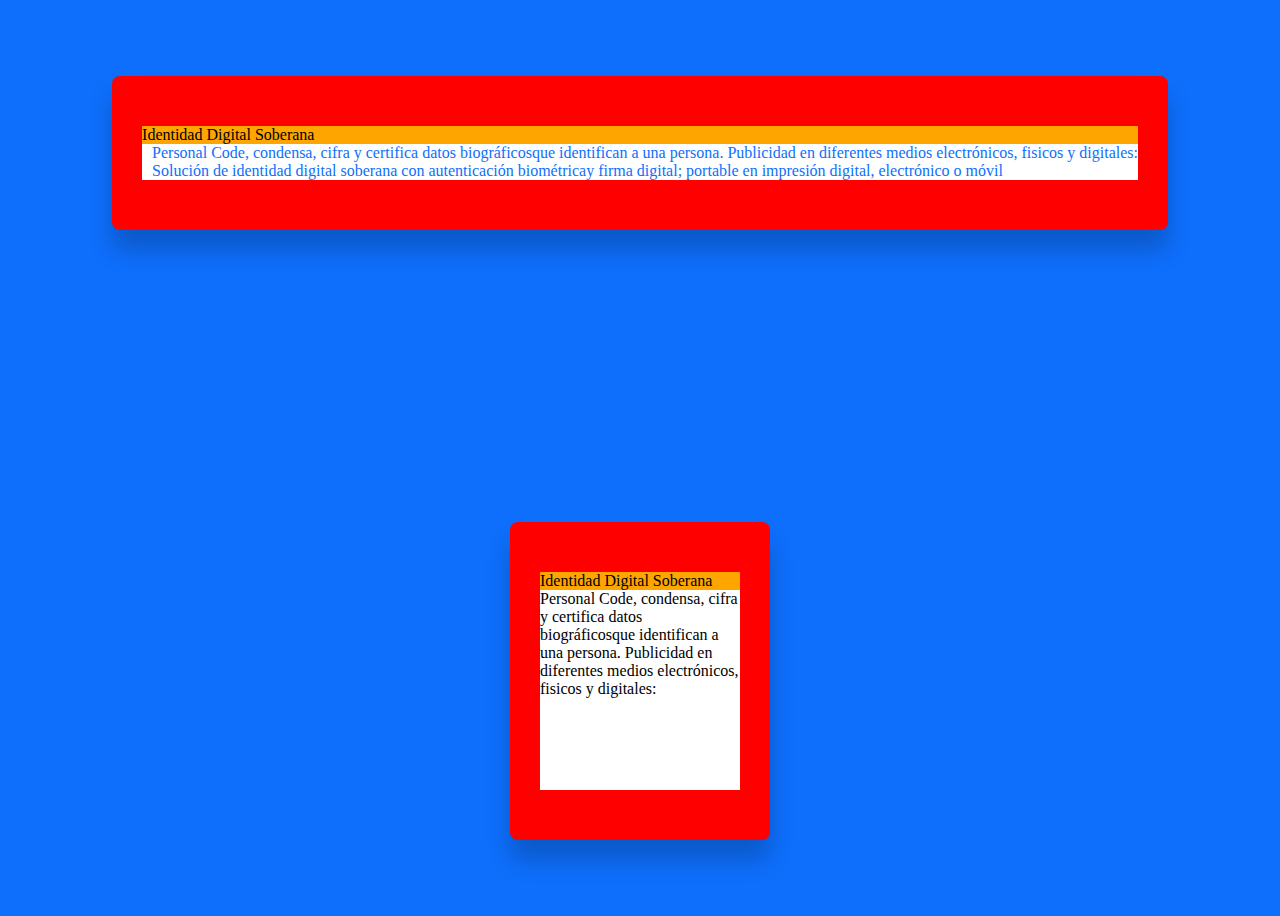
<file: index.html>
<!doctype html>
<html lang="en">
  <head>
    <!-- Required meta tags -->
    <meta charset="utf-8">
    <meta name="viewport" content="width=device-width, initial-scale=1">

    <!-- Bootstrap CSS -->
    <link href="https://cdn.jsdelivr.net/npm/bootstrap@5.0.2/dist/css/bootstrap.min.css" rel="stylesheet" integrity="sha384-EVSTQN3/azprG1Anm3QDgpJLIm9Nao0Yz1ztcQTwFspd3yD65VohhpuuCOmLASjC" crossorigin="anonymous">
    <link rel="stylesheet" href="style.css">
	<script src="./js/index.js"></script>	
    <title>Hello, world!</title>
	
		
  </head>
  <body>
		<div class="wrapper" style="background-color:red">
			<div class="align-self-start" style="background-color:orange">
				Identidad Digital Soberana
			</div>
			<div class="words align-self-start" style="background-color:white;">
			   <span>Personal Code, condensa, cifra y certifica datos biográficosque identifican a una persona. Publicidad en diferentes medios electrónicos, fisicos y digitales:</span>
			   <span>Solución de identidad digital soberana con autenticación biométricay firma digital; portable en impresión digital, electrónico o móvil</span>
			</div>
		  
		</div>

		<br/> 
 
		<div class="wrapper" style="background-color:red">
			<div class="align-self-start" style="background-color:orange">
				Identidad Digital Soberana
			</div>
			<div class="message" style="background-color:white;">
				<span id="texto1" style="display:inline">Personal Code, condensa, cifra y certifica datos biográficosque identifican a una persona. Publicidad en diferentes medios electrónicos, fisicos y digitales:</span>
				<span id="texto2" style="display:none">Solución de identidad digital soberana con autenticación biométricay firma digital; portable en impresión digital, electrónico o móvil</span>
			</div>
		</div>
  


   
	
  <script src="https://cdn.jsdelivr.net/npm/bootstrap@5.0.2/dist/js/bootstrap.bundle.min.js" integrity="sha384-MrcW6ZMFYlzcLA8Nl+NtUVF0sA7MsXsP1UyJoMp4YLEuNSfAP+JcXn/tWtIaxVXM" crossorigin="anonymous"></script>

  </body>
</html>
</file>
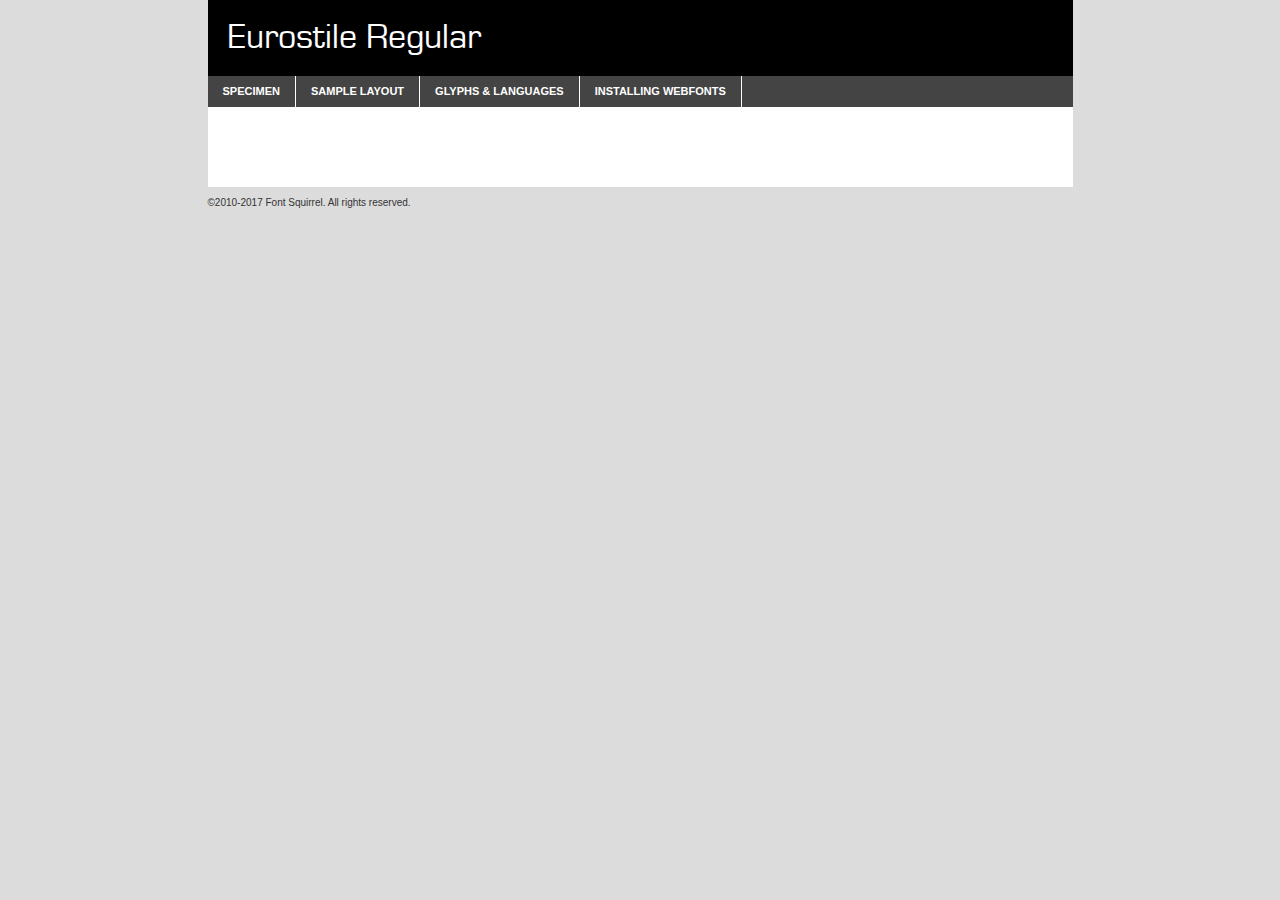
<file: Copia de Pag Personal Code/Font/eurostile-demo.html>
<!DOCTYPE html PUBLIC "-//W3C//DTD XHTML 1.0 Transitional//EN"
        "http://www.w3.org/TR/xhtml1/DTD/xhtml1-transitional.dtd">

<html xmlns="http://www.w3.org/1999/xhtml" xml:lang="en" lang="en">
<head>
    <meta http-equiv="Content-Type" content="text/html; charset=utf-8"/>
    <script src="http://ajax.googleapis.com/ajax/libs/jquery/1.7.2/jquery.min.js" type="text/javascript" charset="utf-8"></script>
    <script type="text/javascript">
		(function($) {
			$.fn.easyTabs = function(option) {
				var param = jQuery.extend({ fadeSpeed: 'fast', defaultContent: 1, activeClass: 'active' }, option);
				$(this).each(function() {
					var thisId = '#' + this.id;
					if ( param.defaultContent == '' )
					{
						param.defaultContent = 1;
					}
					if ( typeof param.defaultContent == 'number' )
					{
						var defaultTab = $(thisId + ' .tabs li:eq(' + (param.defaultContent - 1) + ') a').attr('href').substr(1);
					}
					else
					{
						var defaultTab = param.defaultContent;
					}
					$(thisId + ' .tabs li a').each(function() {
						var tabToHide = $(this).attr('href').substr(1);
						$('#' + tabToHide).addClass('easytabs-tab-content');
					});
					hideAll();
					changeContent(defaultTab);

					function hideAll() {$(thisId + ' .easytabs-tab-content').hide();}

					function changeContent(tabId)
					{
						hideAll();
						$(thisId + ' .tabs li').removeClass(param.activeClass);
						$(thisId + ' .tabs li a[href=#' + tabId + ']').closest('li').addClass(param.activeClass);
						if ( param.fadeSpeed != 'none' )
						{
							$(thisId + ' #' + tabId).fadeIn(param.fadeSpeed);
						}
						else
						{
							$(thisId + ' #' + tabId).show();
						}
					}

					$(thisId + ' .tabs li').click(function() {
						var tabId = $(this).find('a').attr('href').substr(1);
						changeContent(tabId);
						return false;
					});
				});
			}
		})(jQuery);
    </script>
    <link rel="stylesheet" href="specimen_files/specimen_stylesheet.css" type="text/css" charset="utf-8"/>
    <link rel="stylesheet" href="stylesheet.css" type="text/css" charset="utf-8"/>

    <style type="text/css">
        		body {
			font-family: 'eurostileregular';
        		}

            </style>

    <title>Eurostile Regular Specimen</title>


    <script type="text/javascript" charset="utf-8">
		$(document).ready(function() {
			$('#container').easyTabs({ defaultContent: 1 });
		});
    </script>
</head>

<body>
<div id="container">
    <div id="header">
		Eurostile Regular    </div>
    <ul class="tabs">
        <li><a href="#specimen">Specimen</a></li>
        <li><a href="#layout">Sample Layout</a></li>
		        <li><a href="#glyphs">Glyphs &amp; Languages</a></li>
        <li><a href="#installing">Installing Webfonts</a></li>

    </ul>

    <div id="main_content">


        <div id="specimen">

            <div class="section">
                <div class="grid12 firstcol">
                    <div class="huge">AaBb</div>
                </div>
            </div>

            <div class="section">
                <div class="glyph_range">A&#x200B;B&#x200b;C&#x200b;D&#x200b;E&#x200b;F&#x200b;G&#x200b;H&#x200b;I&#x200b;J&#x200b;K&#x200b;L&#x200b;M&#x200b;N&#x200b;O&#x200b;P&#x200b;Q&#x200b;R&#x200b;S&#x200b;T&#x200b;U&#x200b;V&#x200b;W&#x200b;X&#x200b;Y&#x200b;Z&#x200b;a&#x200b;b&#x200b;c&#x200b;d&#x200b;e&#x200b;f&#x200b;g&#x200b;h&#x200b;i&#x200b;j&#x200b;k&#x200b;l&#x200b;m&#x200b;n&#x200b;o&#x200b;p&#x200b;q&#x200b;r&#x200b;s&#x200b;t&#x200b;u&#x200b;v&#x200b;w&#x200b;x&#x200b;y&#x200b;z&#x200b;1&#x200b;2&#x200b;3&#x200b;4&#x200b;5&#x200b;6&#x200b;7&#x200b;8&#x200b;9&#x200b;0&#x200b;&amp;&#x200b;.&#x200b;,&#x200b;?&#x200b;!&#x200b;&#64;&#x200b;(&#x200b;)&#x200b;#&#x200b;$&#x200b;%&#x200b;*&#x200b;+&#x200b;-&#x200b;=&#x200b;:&#x200b;;</div>
            </div>
            <div class="section">
                <div class="grid12 firstcol">
                    <table class="sample_table">
                        <tr>
                            <td>10</td>
                            <td class="size10">abcdefghijklmnopqrstuvwxyzABCDEFGHIJKLMNOPQRSTUVWXYZ0123456789abcdefghijklmnopqrstuvwxyzABCDEFGHIJKLMNOPQRSTUVWXYZ0123456789abcdefghijklmnopqrstuvwxyzABCDEFGHIJKLMNOPQRSTUVWXYZ</td>
                        </tr>
                        <tr>
                            <td>11</td>
                            <td class="size11">abcdefghijklmnopqrstuvwxyzABCDEFGHIJKLMNOPQRSTUVWXYZ0123456789abcdefghijklmnopqrstuvwxyzABCDEFGHIJKLMNOPQRSTUVWXYZ0123456789abcdefghijklmnopqrstuvwxyzABCDEFGHIJKLMNOPQRSTUVWXYZ</td>
                        </tr>
                        <tr>
                            <td>12</td>
                            <td class="size12">abcdefghijklmnopqrstuvwxyzABCDEFGHIJKLMNOPQRSTUVWXYZ0123456789abcdefghijklmnopqrstuvwxyzABCDEFGHIJKLMNOPQRSTUVWXYZ0123456789abcdefghijklmnopqrstuvwxyzABCDEFGHIJKLMNOPQRSTUVWXYZ</td>
                        </tr>
                        <tr>
                            <td>13</td>
                            <td class="size13">abcdefghijklmnopqrstuvwxyzABCDEFGHIJKLMNOPQRSTUVWXYZ0123456789abcdefghijklmnopqrstuvwxyzABCDEFGHIJKLMNOPQRSTUVWXYZ0123456789abcdefghijklmnopqrstuvwxyzABCDEFGHIJKLMNOPQRSTUVWXYZ</td>
                        </tr>
                        <tr>
                            <td>14</td>
                            <td class="size14">abcdefghijklmnopqrstuvwxyzABCDEFGHIJKLMNOPQRSTUVWXYZ0123456789abcdefghijklmnopqrstuvwxyzABCDEFGHIJKLMNOPQRSTUVWXYZ0123456789abcdefghijklmnopqrstuvwxyzABCDEFGHIJKLMNOPQRSTUVWXYZ</td>
                        </tr>
                        <tr>
                            <td>16</td>
                            <td class="size16">abcdefghijklmnopqrstuvwxyzABCDEFGHIJKLMNOPQRSTUVWXYZ0123456789abcdefghijklmnopqrstuvwxyzABCDEFGHIJKLMNOPQRSTUVWXYZ</td>
                        </tr>
                        <tr>
                            <td>18</td>
                            <td class="size18">abcdefghijklmnopqrstuvwxyzABCDEFGHIJKLMNOPQRSTUVWXYZ0123456789abcdefghijklmnopqrstuvwxyzABCDEFGHIJKLMNOPQRSTUVWXYZ</td>
                        </tr>
                        <tr>
                            <td>20</td>
                            <td class="size20">abcdefghijklmnopqrstuvwxyzABCDEFGHIJKLMNOPQRSTUVWXYZ0123456789abcdefghijklmnopqrstuvwxyzABCDEFGHIJKLMNOPQRSTUVWXYZ</td>
                        </tr>
                        <tr>
                            <td>24</td>
                            <td class="size24">abcdefghijklmnopqrstuvwxyzABCDEFGHIJKLMNOPQRSTUVWXYZ0123456789abcdefghijklmnopqrstuvwxyzABCDEFGHIJKLMNOPQRSTUVWXYZ</td>
                        </tr>
                        <tr>
                            <td>30</td>
                            <td class="size30">abcdefghijklmnopqrstuvwxyzABCDEFGHIJKLMNOPQRSTUVWXYZ0123456789abcdefghijklmnopqrstuvwxyzABCDEFGHIJKLMNOPQRSTUVWXYZ</td>
                        </tr>
                        <tr>
                            <td>36</td>
                            <td class="size36">abcdefghijklmnopqrstuvwxyzABCDEFGHIJKLMNOPQRSTUVWXYZ0123456789abcdefghijklmnopqrstuvwxyzABCDEFGHIJKLMNOPQRSTUVWXYZ</td>
                        </tr>
                        <tr>
                            <td>48</td>
                            <td class="size48">abcdefghijklmnopqrstuvwxyzABCDEFGHIJKLMNOPQRSTUVWXYZ0123456789abcdefghijklmnopqrstuvwxyzABCDEFGHIJKLMNOPQRSTUVWXYZ</td>
                        </tr>
                        <tr>
                            <td>60</td>
                            <td class="size60">abcdefghijklmnopqrstuvwxyzABCDEFGHIJKLMNOPQRSTUVWXYZ0123456789abcdefghijklmnopqrstuvwxyzABCDEFGHIJKLMNOPQRSTUVWXYZ</td>
                        </tr>
                        <tr>
                            <td>72</td>
                            <td class="size72">abcdefghijklmnopqrstuvwxyzABCDEFGHIJKLMNOPQRSTUVWXYZ0123456789abcdefghijklmnopqrstuvwxyzABCDEFGHIJKLMNOPQRSTUVWXYZ</td>
                        </tr>
                        <tr>
                            <td>90</td>
                            <td class="size90">abcdefghijklmnopqrstuvwxyzABCDEFGHIJKLMNOPQRSTUVWXYZ0123456789abcdefghijklmnopqrstuvwxyzABCDEFGHIJKLMNOPQRSTUVWXYZ</td>
                        </tr>
                    </table>

                </div>

            </div>


            <div class="section" id="bodycomparison">


                <div id="xheight">
                    <div class="fontbody">&#x25FC;&#x25FC;&#x25FC;&#x25FC;&#x25FC;&#x25FC;&#x25FC;&#x25FC;&#x25FC;&#x25FC;&#x25FC;&#x25FC;&#x25FC;&#x25FC;&#x25FC;&#x25FC;&#x25FC;&#x25FC;&#x25FC;&#x25FC;&#x25FC;&#x25FC;&#x25FC;&#x25FC;&#x25FC;&#x25FC;&#x25FC;&#x25FC;&#x25FC;&#x25FC;&#x25FC;&#x25FC;&#x25FC;&#x25FC;&#x25FC;&#x25FC;&#x25FC;&#x25FC;&#x25FC;&#x25FC;&#x25FC;&#x25FC;&#x25FC;&#x25FC;&#x25FC;&#x25FC;&#x25FC;&#x25FC;&#x25FC;&#x25FC;&#x25FC;&#x25FC;&#x25FC;&#x25FC;&#x25FC;&#x25FC;&#x25FC;&#x25FC;&#x25FC;&#x25FC;&#x25FC;&#x25FC;&#x25FC;&#x25FC;&#x25FC;&#x25FC;&#x25FC;&#x25FC;&#x25FC;&#x25FC;&#x25FC;&#x25FC;&#x25FC;&#x25FC;&#x25FC;&#x25FC;&#x25FC;&#x25FC;&#x25FC;&#x25FC;&#x25FC;&#x25FC;&#x25FC;&#x25FC;&#x25FC;&#x25FC;&#x25FC;&#x25FC;&#x25FC;&#x25FC;&#x25FC;&#x25FC;&#x25FC;&#x25FC;&#x25FC;&#x25FC;&#x25FC;&#x25FC;&#x25FC;body</div>
                    <div class="arialbody">body</div>
                    <div class="verdanabody">body</div>
                    <div class="georgiabody">body</div>
                </div>
                <div class="fontbody" style="z-index:1">
                    body<span>Eurostile Regular</span>
                </div>
                <div class="arialbody" style="z-index:1">
                    body<span>Arial</span>
                </div>
                <div class="verdanabody" style="z-index:1">
                    body<span>Verdana</span>
                </div>
                <div class="georgiabody" style="z-index:1">
                    body<span>Georgia</span>
                </div>


            </div>


            <div class="section psample psample_row1" id="">

                <div class="grid2 firstcol">
                    <p class="size10"><span>10.</span>Aenean lacinia bibendum nulla sed consectetur. Fusce dapibus, tellus ac cursus commodo, tortor mauris condimentum nibh, ut fermentum massa justo sit amet risus. Nullam id dolor id nibh ultricies vehicula ut id elit. Cum sociis natoque penatibus et magnis dis parturient montes, nascetur ridiculus mus. Nulla vitae elit libero, a pharetra augue.</p>

                </div>
                <div class="grid3">
                    <p class="size11"><span>11.</span>Aenean lacinia bibendum nulla sed consectetur. Fusce dapibus, tellus ac cursus commodo, tortor mauris condimentum nibh, ut fermentum massa justo sit amet risus. Nullam id dolor id nibh ultricies vehicula ut id elit. Cum sociis natoque penatibus et magnis dis parturient montes, nascetur ridiculus mus. Nulla vitae elit libero, a pharetra augue.</p>

                </div>
                <div class="grid3">
                    <p class="size12"><span>12.</span>Aenean lacinia bibendum nulla sed consectetur. Fusce dapibus, tellus ac cursus commodo, tortor mauris condimentum nibh, ut fermentum massa justo sit amet risus. Nullam id dolor id nibh ultricies vehicula ut id elit. Cum sociis natoque penatibus et magnis dis parturient montes, nascetur ridiculus mus. Nulla vitae elit libero, a pharetra augue.</p>

                </div>
                <div class="grid4">
                    <p class="size13"><span>13.</span>Aenean lacinia bibendum nulla sed consectetur. Fusce dapibus, tellus ac cursus commodo, tortor mauris condimentum nibh, ut fermentum massa justo sit amet risus. Nullam id dolor id nibh ultricies vehicula ut id elit. Cum sociis natoque penatibus et magnis dis parturient montes, nascetur ridiculus mus. Nulla vitae elit libero, a pharetra augue.</p>

                </div>
                <div class="white_blend"></div>

            </div>
            <div class="section psample psample_row2" id="">
                <div class="grid3 firstcol">
                    <p class="size14"><span>14.</span>Aenean lacinia bibendum nulla sed consectetur. Fusce dapibus, tellus ac cursus commodo, tortor mauris condimentum nibh, ut fermentum massa justo sit amet risus. Nullam id dolor id nibh ultricies vehicula ut id elit. Cum sociis natoque penatibus et magnis dis parturient montes, nascetur ridiculus mus. Nulla vitae elit libero, a pharetra augue.</p>

                </div>
                <div class="grid4">
                    <p class="size16"><span>16.</span>Aenean lacinia bibendum nulla sed consectetur. Fusce dapibus, tellus ac cursus commodo, tortor mauris condimentum nibh, ut fermentum massa justo sit amet risus. Nullam id dolor id nibh ultricies vehicula ut id elit. Cum sociis natoque penatibus et magnis dis parturient montes, nascetur ridiculus mus. Nulla vitae elit libero, a pharetra augue.</p>

                </div>
                <div class="grid5">
                    <p class="size18"><span>18.</span>Aenean lacinia bibendum nulla sed consectetur. Fusce dapibus, tellus ac cursus commodo, tortor mauris condimentum nibh, ut fermentum massa justo sit amet risus. Nullam id dolor id nibh ultricies vehicula ut id elit. Cum sociis natoque penatibus et magnis dis parturient montes, nascetur ridiculus mus. Nulla vitae elit libero, a pharetra augue.</p>

                </div>

                <div class="white_blend"></div>

            </div>

            <div class="section psample psample_row3" id="">
                <div class="grid5 firstcol">
                    <p class="size20"><span>20.</span>Aenean lacinia bibendum nulla sed consectetur. Fusce dapibus, tellus ac cursus commodo, tortor mauris condimentum nibh, ut fermentum massa justo sit amet risus. Nullam id dolor id nibh ultricies vehicula ut id elit. Cum sociis natoque penatibus et magnis dis parturient montes, nascetur ridiculus mus. Nulla vitae elit libero, a pharetra augue.</p>
                </div>
                <div class="grid7">
                    <p class="size24"><span>24.</span>Aenean lacinia bibendum nulla sed consectetur. Fusce dapibus, tellus ac cursus commodo, tortor mauris condimentum nibh, ut fermentum massa justo sit amet risus. Nullam id dolor id nibh ultricies vehicula ut id elit. Cum sociis natoque penatibus et magnis dis parturient montes, nascetur ridiculus mus. Nulla vitae elit libero, a pharetra augue.</p>
                </div>

                <div class="white_blend"></div>

            </div>

            <div class="section psample psample_row4" id="">
                <div class="grid12 firstcol">
                    <p class="size30"><span>30.</span>Aenean lacinia bibendum nulla sed consectetur. Fusce dapibus, tellus ac cursus commodo, tortor mauris condimentum nibh, ut fermentum massa justo sit amet risus. Nullam id dolor id nibh ultricies vehicula ut id elit. Cum sociis natoque penatibus et magnis dis parturient montes, nascetur ridiculus mus. Nulla vitae elit libero, a pharetra augue.</p>
                </div>
                <div class="white_blend"></div>

            </div>


            <div class="section psample psample_row1 fullreverse">
                <div class="grid2 firstcol">
                    <p class="size10"><span>10.</span>Aenean lacinia bibendum nulla sed consectetur. Fusce dapibus, tellus ac cursus commodo, tortor mauris condimentum nibh, ut fermentum massa justo sit amet risus. Nullam id dolor id nibh ultricies vehicula ut id elit. Cum sociis natoque penatibus et magnis dis parturient montes, nascetur ridiculus mus. Nulla vitae elit libero, a pharetra augue.</p>

                </div>
                <div class="grid3">
                    <p class="size11"><span>11.</span>Aenean lacinia bibendum nulla sed consectetur. Fusce dapibus, tellus ac cursus commodo, tortor mauris condimentum nibh, ut fermentum massa justo sit amet risus. Nullam id dolor id nibh ultricies vehicula ut id elit. Cum sociis natoque penatibus et magnis dis parturient montes, nascetur ridiculus mus. Nulla vitae elit libero, a pharetra augue.</p>

                </div>
                <div class="grid3">
                    <p class="size12"><span>12.</span>Aenean lacinia bibendum nulla sed consectetur. Fusce dapibus, tellus ac cursus commodo, tortor mauris condimentum nibh, ut fermentum massa justo sit amet risus. Nullam id dolor id nibh ultricies vehicula ut id elit. Cum sociis natoque penatibus et magnis dis parturient montes, nascetur ridiculus mus. Nulla vitae elit libero, a pharetra augue.</p>

                </div>
                <div class="grid4">
                    <p class="size13"><span>13.</span>Aenean lacinia bibendum nulla sed consectetur. Fusce dapibus, tellus ac cursus commodo, tortor mauris condimentum nibh, ut fermentum massa justo sit amet risus. Nullam id dolor id nibh ultricies vehicula ut id elit. Cum sociis natoque penatibus et magnis dis parturient montes, nascetur ridiculus mus. Nulla vitae elit libero, a pharetra augue.</p>

                </div>
                <div class="black_blend"></div>

            </div>

            <div class="section psample psample_row2 fullreverse">
                <div class="grid3 firstcol">
                    <p class="size14"><span>14.</span>Aenean lacinia bibendum nulla sed consectetur. Fusce dapibus, tellus ac cursus commodo, tortor mauris condimentum nibh, ut fermentum massa justo sit amet risus. Nullam id dolor id nibh ultricies vehicula ut id elit. Cum sociis natoque penatibus et magnis dis parturient montes, nascetur ridiculus mus. Nulla vitae elit libero, a pharetra augue.</p>

                </div>
                <div class="grid4">
                    <p class="size16"><span>16.</span>Aenean lacinia bibendum nulla sed consectetur. Fusce dapibus, tellus ac cursus commodo, tortor mauris condimentum nibh, ut fermentum massa justo sit amet risus. Nullam id dolor id nibh ultricies vehicula ut id elit. Cum sociis natoque penatibus et magnis dis parturient montes, nascetur ridiculus mus. Nulla vitae elit libero, a pharetra augue.</p>

                </div>
                <div class="grid5">
                    <p class="size18"><span>18.</span>Aenean lacinia bibendum nulla sed consectetur. Fusce dapibus, tellus ac cursus commodo, tortor mauris condimentum nibh, ut fermentum massa justo sit amet risus. Nullam id dolor id nibh ultricies vehicula ut id elit. Cum sociis natoque penatibus et magnis dis parturient montes, nascetur ridiculus mus. Nulla vitae elit libero, a pharetra augue.</p>

                </div>
                <div class="black_blend"></div>

            </div>

            <div class="section psample fullreverse psample_row3" id="">
                <div class="grid5 firstcol">
                    <p class="size20"><span>20.</span>Aenean lacinia bibendum nulla sed consectetur. Fusce dapibus, tellus ac cursus commodo, tortor mauris condimentum nibh, ut fermentum massa justo sit amet risus. Nullam id dolor id nibh ultricies vehicula ut id elit. Cum sociis natoque penatibus et magnis dis parturient montes, nascetur ridiculus mus. Nulla vitae elit libero, a pharetra augue.</p>
                </div>
                <div class="grid7">
                    <p class="size24"><span>24.</span>Aenean lacinia bibendum nulla sed consectetur. Fusce dapibus, tellus ac cursus commodo, tortor mauris condimentum nibh, ut fermentum massa justo sit amet risus. Nullam id dolor id nibh ultricies vehicula ut id elit. Cum sociis natoque penatibus et magnis dis parturient montes, nascetur ridiculus mus. Nulla vitae elit libero, a pharetra augue.</p>
                </div>

                <div class="black_blend"></div>

            </div>

            <div class="section psample fullreverse psample_row4" id="" style="border-bottom: 20px #000 solid;">
                <div class="grid12 firstcol">
                    <p class="size30"><span>30.</span>Aenean lacinia bibendum nulla sed consectetur. Fusce dapibus, tellus ac cursus commodo, tortor mauris condimentum nibh, ut fermentum massa justo sit amet risus. Nullam id dolor id nibh ultricies vehicula ut id elit. Cum sociis natoque penatibus et magnis dis parturient montes, nascetur ridiculus mus. Nulla vitae elit libero, a pharetra augue.</p>
                </div>
                <div class="black_blend"></div>

            </div>


        </div>

        <div id="layout">

            <div class="section">

                <div class="grid12 firstcol">
                    <h1>Lorem Ipsum Dolor</h1>
                    <h2>Etiam porta sem malesuada magna mollis euismod</h2>

                    <p class="byline">By <a href="#link">Aenean Lacinia</a></p>
                </div>
            </div>
            <div class="section">
                <div class="grid8 firstcol">
                    <p class="large">Donec sed odio dui. Morbi leo risus, porta ac consectetur ac, vestibulum at eros. Fusce dapibus, tellus ac cursus commodo, tortor mauris condimentum nibh, ut fermentum massa justo sit amet risus. </p>


                    <h3>Pellentesque ornare sem</h3>

                    <p>Maecenas sed diam eget risus varius blandit sit amet non magna. Maecenas faucibus mollis interdum. Donec ullamcorper nulla non metus auctor fringilla. Nullam id dolor id nibh ultricies vehicula ut id elit. Nullam id dolor id nibh ultricies vehicula ut id elit. </p>

                    <p>Aenean eu leo quam. Pellentesque ornare sem lacinia quam venenatis vestibulum. Lorem ipsum dolor sit amet, consectetur adipiscing elit. Cum sociis natoque penatibus et magnis dis parturient montes, nascetur ridiculus mus. </p>

                    <p>Nulla vitae elit libero, a pharetra augue. Praesent commodo cursus magna, vel scelerisque nisl consectetur et. Aenean lacinia bibendum nulla sed consectetur. </p>

                    <p>Nullam quis risus eget urna mollis ornare vel eu leo. Nullam quis risus eget urna mollis ornare vel eu leo. Maecenas sed diam eget risus varius blandit sit amet non magna. Donec ullamcorper nulla non metus auctor fringilla. </p>

                    <h3>Cras mattis consectetur</h3>

                    <p>Aenean eu leo quam. Pellentesque ornare sem lacinia quam venenatis vestibulum. Aenean lacinia bibendum nulla sed consectetur. Integer posuere erat a ante venenatis dapibus posuere velit aliquet. Cras mattis consectetur purus sit amet fermentum. </p>

                    <p>Nullam id dolor id nibh ultricies vehicula ut id elit. Nullam quis risus eget urna mollis ornare vel eu leo. Cras mattis consectetur purus sit amet fermentum.</p>
                </div>

                <div class="grid4 sidebar">

                    <div class="box reverse">
                        <p class="last">Nullam quis risus eget urna mollis ornare vel eu leo. Donec ullamcorper nulla non metus auctor fringilla. Cras mattis consectetur purus sit amet fermentum. Sed posuere consectetur est at lobortis. Lorem ipsum dolor sit amet, consectetur adipiscing elit. </p>
                    </div>

                    <p class="caption">Maecenas sed diam eget risus varius.</p>

                    <p>Vestibulum id ligula porta felis euismod semper. Integer posuere erat a ante venenatis dapibus posuere velit aliquet. Vestibulum id ligula porta felis euismod semper. Sed posuere consectetur est at lobortis. Maecenas sed diam eget risus varius blandit sit amet non magna. Fusce dapibus, tellus ac cursus commodo, tortor mauris condimentum nibh, ut fermentum massa justo sit amet risus. </p>


                    <p>Duis mollis, est non commodo luctus, nisi erat porttitor ligula, eget lacinia odio sem nec elit. Aenean lacinia bibendum nulla sed consectetur. Vivamus sagittis lacus vel augue laoreet rutrum faucibus dolor auctor. Aenean lacinia bibendum nulla sed consectetur. Nullam quis risus eget urna mollis ornare vel eu leo. </p>

                    <p>Praesent commodo cursus magna, vel scelerisque nisl consectetur et. Donec ullamcorper nulla non metus auctor fringilla. Maecenas faucibus mollis interdum. Fusce dapibus, tellus ac cursus commodo, tortor mauris condimentum nibh, ut fermentum massa justo sit amet risus. </p>

                </div>
            </div>

        </div>


		

        <div id="glyphs">
            <div class="section">
                <div class="grid12 firstcol">

                    <h1>Language Support</h1>
                    <p>The subset of Eurostile Regular in this kit supports the following languages:<br/>

						Albanian, Basque, Breton, Chamorro, Danish, Dutch, English, Faroese, Finnish, French, Frisian, Galician, German, Icelandic, Italian, Malagasy, Norwegian, Portuguese, Spanish, Alsatian, Aragonese, Arapaho, Arrernte, Asturian, Aymara, Bislama, Cebuano, Corsican, Fijian, French_creole, Genoese, Gilbertese, Greenlandic, Haitian_creole, Hiligaynon, Hmong, Hopi, Ibanag, Iloko_ilokano, Indonesian, Interglossa_glosa, Interlingua, Irish_gaelic, Jerriais, Lojban, Lombard, Luxembourgeois, Manx, Mohawk, Norfolk_pitcairnese, Occitan, Oromo, Pangasinan, Papiamento, Piedmontese, Potawatomi, Rhaeto-romance, Romansh, Rotokas, Sami_lule, Samoan, Sardinian, Scots_gaelic, Seychelles_creole, Shona, Sicilian, Somali, Southern_ndebele, Swahili, Swati_swazi, Tagalog_filipino_pilipino, Tetum, Tok_pisin, Uyghur_latinized, Volapuk, Walloon, Warlpiri, Xhosa, Yapese, Zulu, Latinbasic, Ubasic, Demo                    </p>
                    <h1>Glyph Chart</h1>
                    <p>The subset of Eurostile Regular in this kit includes all the glyphs listed below. Unicode entities are included above each glyph to help you insert individual characters into your layout.</p>
                    <div id="glyph_chart">

																				                                <div><p>&amp;#32;</p>&#32;</div>
																				                                <div><p>&amp;#33;</p>&#33;</div>
																				                                <div><p>&amp;#34;</p>&#34;</div>
																				                                <div><p>&amp;#35;</p>&#35;</div>
																				                                <div><p>&amp;#36;</p>&#36;</div>
																				                                <div><p>&amp;#37;</p>&#37;</div>
																				                                <div><p>&amp;#38;</p>&#38;</div>
																				                                <div><p>&amp;#39;</p>&#39;</div>
																				                                <div><p>&amp;#40;</p>&#40;</div>
																				                                <div><p>&amp;#41;</p>&#41;</div>
																				                                <div><p>&amp;#42;</p>&#42;</div>
																				                                <div><p>&amp;#43;</p>&#43;</div>
																				                                <div><p>&amp;#44;</p>&#44;</div>
																				                                <div><p>&amp;#45;</p>&#45;</div>
																				                                <div><p>&amp;#46;</p>&#46;</div>
																				                                <div><p>&amp;#47;</p>&#47;</div>
																				                                <div><p>&amp;#48;</p>&#48;</div>
																				                                <div><p>&amp;#49;</p>&#49;</div>
																				                                <div><p>&amp;#50;</p>&#50;</div>
																				                                <div><p>&amp;#51;</p>&#51;</div>
																				                                <div><p>&amp;#52;</p>&#52;</div>
																				                                <div><p>&amp;#53;</p>&#53;</div>
																				                                <div><p>&amp;#54;</p>&#54;</div>
																				                                <div><p>&amp;#55;</p>&#55;</div>
																				                                <div><p>&amp;#56;</p>&#56;</div>
																				                                <div><p>&amp;#57;</p>&#57;</div>
																				                                <div><p>&amp;#58;</p>&#58;</div>
																				                                <div><p>&amp;#59;</p>&#59;</div>
																				                                <div><p>&amp;#60;</p>&#60;</div>
																				                                <div><p>&amp;#61;</p>&#61;</div>
																				                                <div><p>&amp;#62;</p>&#62;</div>
																				                                <div><p>&amp;#63;</p>&#63;</div>
																				                                <div><p>&amp;#64;</p>&#64;</div>
																				                                <div><p>&amp;#65;</p>&#65;</div>
																				                                <div><p>&amp;#66;</p>&#66;</div>
																				                                <div><p>&amp;#67;</p>&#67;</div>
																				                                <div><p>&amp;#68;</p>&#68;</div>
																				                                <div><p>&amp;#69;</p>&#69;</div>
																				                                <div><p>&amp;#70;</p>&#70;</div>
																				                                <div><p>&amp;#71;</p>&#71;</div>
																				                                <div><p>&amp;#72;</p>&#72;</div>
																				                                <div><p>&amp;#73;</p>&#73;</div>
																				                                <div><p>&amp;#74;</p>&#74;</div>
																				                                <div><p>&amp;#75;</p>&#75;</div>
																				                                <div><p>&amp;#76;</p>&#76;</div>
																				                                <div><p>&amp;#77;</p>&#77;</div>
																				                                <div><p>&amp;#78;</p>&#78;</div>
																				                                <div><p>&amp;#79;</p>&#79;</div>
																				                                <div><p>&amp;#80;</p>&#80;</div>
																				                                <div><p>&amp;#81;</p>&#81;</div>
																				                                <div><p>&amp;#82;</p>&#82;</div>
																				                                <div><p>&amp;#83;</p>&#83;</div>
																				                                <div><p>&amp;#84;</p>&#84;</div>
																				                                <div><p>&amp;#85;</p>&#85;</div>
																				                                <div><p>&amp;#86;</p>&#86;</div>
																				                                <div><p>&amp;#87;</p>&#87;</div>
																				                                <div><p>&amp;#88;</p>&#88;</div>
																				                                <div><p>&amp;#89;</p>&#89;</div>
																				                                <div><p>&amp;#90;</p>&#90;</div>
																				                                <div><p>&amp;#91;</p>&#91;</div>
																				                                <div><p>&amp;#92;</p>&#92;</div>
																				                                <div><p>&amp;#93;</p>&#93;</div>
																				                                <div><p>&amp;#94;</p>&#94;</div>
																				                                <div><p>&amp;#95;</p>&#95;</div>
																				                                <div><p>&amp;#96;</p>&#96;</div>
																				                                <div><p>&amp;#97;</p>&#97;</div>
																				                                <div><p>&amp;#98;</p>&#98;</div>
																				                                <div><p>&amp;#99;</p>&#99;</div>
																				                                <div><p>&amp;#100;</p>&#100;</div>
																				                                <div><p>&amp;#101;</p>&#101;</div>
																				                                <div><p>&amp;#102;</p>&#102;</div>
																				                                <div><p>&amp;#103;</p>&#103;</div>
																				                                <div><p>&amp;#104;</p>&#104;</div>
																				                                <div><p>&amp;#105;</p>&#105;</div>
																				                                <div><p>&amp;#106;</p>&#106;</div>
																				                                <div><p>&amp;#107;</p>&#107;</div>
																				                                <div><p>&amp;#108;</p>&#108;</div>
																				                                <div><p>&amp;#109;</p>&#109;</div>
																				                                <div><p>&amp;#110;</p>&#110;</div>
																				                                <div><p>&amp;#111;</p>&#111;</div>
																				                                <div><p>&amp;#112;</p>&#112;</div>
																				                                <div><p>&amp;#113;</p>&#113;</div>
																				                                <div><p>&amp;#114;</p>&#114;</div>
																				                                <div><p>&amp;#115;</p>&#115;</div>
																				                                <div><p>&amp;#116;</p>&#116;</div>
																				                                <div><p>&amp;#117;</p>&#117;</div>
																				                                <div><p>&amp;#118;</p>&#118;</div>
																				                                <div><p>&amp;#119;</p>&#119;</div>
																				                                <div><p>&amp;#120;</p>&#120;</div>
																				                                <div><p>&amp;#121;</p>&#121;</div>
																				                                <div><p>&amp;#122;</p>&#122;</div>
																				                                <div><p>&amp;#123;</p>&#123;</div>
																				                                <div><p>&amp;#124;</p>&#124;</div>
																				                                <div><p>&amp;#125;</p>&#125;</div>
																				                                <div><p>&amp;#126;</p>&#126;</div>
																				                                <div><p>&amp;#160;</p>&#160;</div>
																				                                <div><p>&amp;#161;</p>&#161;</div>
																				                                <div><p>&amp;#162;</p>&#162;</div>
																				                                <div><p>&amp;#163;</p>&#163;</div>
																				                                <div><p>&amp;#164;</p>&#164;</div>
																				                                <div><p>&amp;#165;</p>&#165;</div>
																				                                <div><p>&amp;#166;</p>&#166;</div>
																				                                <div><p>&amp;#167;</p>&#167;</div>
																				                                <div><p>&amp;#168;</p>&#168;</div>
																				                                <div><p>&amp;#169;</p>&#169;</div>
																				                                <div><p>&amp;#170;</p>&#170;</div>
																				                                <div><p>&amp;#171;</p>&#171;</div>
																				                                <div><p>&amp;#172;</p>&#172;</div>
																				                                <div><p>&amp;#173;</p>&#173;</div>
																				                                <div><p>&amp;#174;</p>&#174;</div>
																				                                <div><p>&amp;#176;</p>&#176;</div>
																				                                <div><p>&amp;#177;</p>&#177;</div>
																				                                <div><p>&amp;#178;</p>&#178;</div>
																				                                <div><p>&amp;#179;</p>&#179;</div>
																				                                <div><p>&amp;#180;</p>&#180;</div>
																				                                <div><p>&amp;#181;</p>&#181;</div>
																				                                <div><p>&amp;#182;</p>&#182;</div>
																				                                <div><p>&amp;#184;</p>&#184;</div>
																				                                <div><p>&amp;#185;</p>&#185;</div>
																				                                <div><p>&amp;#186;</p>&#186;</div>
																				                                <div><p>&amp;#187;</p>&#187;</div>
																				                                <div><p>&amp;#188;</p>&#188;</div>
																				                                <div><p>&amp;#189;</p>&#189;</div>
																				                                <div><p>&amp;#190;</p>&#190;</div>
																				                                <div><p>&amp;#191;</p>&#191;</div>
																				                                <div><p>&amp;#192;</p>&#192;</div>
																				                                <div><p>&amp;#193;</p>&#193;</div>
																				                                <div><p>&amp;#194;</p>&#194;</div>
																				                                <div><p>&amp;#195;</p>&#195;</div>
																				                                <div><p>&amp;#196;</p>&#196;</div>
																				                                <div><p>&amp;#197;</p>&#197;</div>
																				                                <div><p>&amp;#198;</p>&#198;</div>
																				                                <div><p>&amp;#199;</p>&#199;</div>
																				                                <div><p>&amp;#200;</p>&#200;</div>
																				                                <div><p>&amp;#201;</p>&#201;</div>
																				                                <div><p>&amp;#202;</p>&#202;</div>
																				                                <div><p>&amp;#203;</p>&#203;</div>
																				                                <div><p>&amp;#204;</p>&#204;</div>
																				                                <div><p>&amp;#205;</p>&#205;</div>
																				                                <div><p>&amp;#206;</p>&#206;</div>
																				                                <div><p>&amp;#207;</p>&#207;</div>
																				                                <div><p>&amp;#208;</p>&#208;</div>
																				                                <div><p>&amp;#209;</p>&#209;</div>
																				                                <div><p>&amp;#210;</p>&#210;</div>
																				                                <div><p>&amp;#211;</p>&#211;</div>
																				                                <div><p>&amp;#212;</p>&#212;</div>
																				                                <div><p>&amp;#213;</p>&#213;</div>
																				                                <div><p>&amp;#214;</p>&#214;</div>
																				                                <div><p>&amp;#215;</p>&#215;</div>
																				                                <div><p>&amp;#216;</p>&#216;</div>
																				                                <div><p>&amp;#217;</p>&#217;</div>
																				                                <div><p>&amp;#218;</p>&#218;</div>
																				                                <div><p>&amp;#219;</p>&#219;</div>
																				                                <div><p>&amp;#220;</p>&#220;</div>
																				                                <div><p>&amp;#221;</p>&#221;</div>
																				                                <div><p>&amp;#222;</p>&#222;</div>
																				                                <div><p>&amp;#223;</p>&#223;</div>
																				                                <div><p>&amp;#224;</p>&#224;</div>
																				                                <div><p>&amp;#225;</p>&#225;</div>
																				                                <div><p>&amp;#226;</p>&#226;</div>
																				                                <div><p>&amp;#227;</p>&#227;</div>
																				                                <div><p>&amp;#228;</p>&#228;</div>
																				                                <div><p>&amp;#229;</p>&#229;</div>
																				                                <div><p>&amp;#230;</p>&#230;</div>
																				                                <div><p>&amp;#231;</p>&#231;</div>
																				                                <div><p>&amp;#232;</p>&#232;</div>
																				                                <div><p>&amp;#233;</p>&#233;</div>
																				                                <div><p>&amp;#234;</p>&#234;</div>
																				                                <div><p>&amp;#235;</p>&#235;</div>
																				                                <div><p>&amp;#236;</p>&#236;</div>
																				                                <div><p>&amp;#237;</p>&#237;</div>
																				                                <div><p>&amp;#238;</p>&#238;</div>
																				                                <div><p>&amp;#239;</p>&#239;</div>
																				                                <div><p>&amp;#240;</p>&#240;</div>
																				                                <div><p>&amp;#241;</p>&#241;</div>
																				                                <div><p>&amp;#242;</p>&#242;</div>
																				                                <div><p>&amp;#243;</p>&#243;</div>
																				                                <div><p>&amp;#244;</p>&#244;</div>
																				                                <div><p>&amp;#245;</p>&#245;</div>
																				                                <div><p>&amp;#246;</p>&#246;</div>
																				                                <div><p>&amp;#247;</p>&#247;</div>
																				                                <div><p>&amp;#248;</p>&#248;</div>
																				                                <div><p>&amp;#249;</p>&#249;</div>
																				                                <div><p>&amp;#250;</p>&#250;</div>
																				                                <div><p>&amp;#251;</p>&#251;</div>
																				                                <div><p>&amp;#252;</p>&#252;</div>
																				                                <div><p>&amp;#253;</p>&#253;</div>
																				                                <div><p>&amp;#254;</p>&#254;</div>
																				                                <div><p>&amp;#255;</p>&#255;</div>
																				                                <div><p>&amp;#338;</p>&#338;</div>
																				                                <div><p>&amp;#339;</p>&#339;</div>
																				                                <div><p>&amp;#376;</p>&#376;</div>
																				                                <div><p>&amp;#710;</p>&#710;</div>
																				                                <div><p>&amp;#732;</p>&#732;</div>
																				                                <div><p>&amp;#8192;</p>&#8192;</div>
																				                                <div><p>&amp;#8193;</p>&#8193;</div>
																				                                <div><p>&amp;#8194;</p>&#8194;</div>
																				                                <div><p>&amp;#8195;</p>&#8195;</div>
																				                                <div><p>&amp;#8196;</p>&#8196;</div>
																				                                <div><p>&amp;#8197;</p>&#8197;</div>
																				                                <div><p>&amp;#8198;</p>&#8198;</div>
																				                                <div><p>&amp;#8199;</p>&#8199;</div>
																				                                <div><p>&amp;#8200;</p>&#8200;</div>
																				                                <div><p>&amp;#8201;</p>&#8201;</div>
																				                                <div><p>&amp;#8202;</p>&#8202;</div>
																				                                <div><p>&amp;#8208;</p>&#8208;</div>
																				                                <div><p>&amp;#8209;</p>&#8209;</div>
																				                                <div><p>&amp;#8210;</p>&#8210;</div>
																				                                <div><p>&amp;#8211;</p>&#8211;</div>
																				                                <div><p>&amp;#8212;</p>&#8212;</div>
																				                                <div><p>&amp;#8216;</p>&#8216;</div>
																				                                <div><p>&amp;#8217;</p>&#8217;</div>
																				                                <div><p>&amp;#8218;</p>&#8218;</div>
																				                                <div><p>&amp;#8220;</p>&#8220;</div>
																				                                <div><p>&amp;#8221;</p>&#8221;</div>
																				                                <div><p>&amp;#8222;</p>&#8222;</div>
																				                                <div><p>&amp;#8226;</p>&#8226;</div>
																				                                <div><p>&amp;#8230;</p>&#8230;</div>
																				                                <div><p>&amp;#8239;</p>&#8239;</div>
																				                                <div><p>&amp;#8249;</p>&#8249;</div>
																				                                <div><p>&amp;#8250;</p>&#8250;</div>
																				                                <div><p>&amp;#8287;</p>&#8287;</div>
																				                                <div><p>&amp;#8482;</p>&#8482;</div>
																				                                <div><p>&amp;#9724;</p>&#9724;</div>
																																																										                    </div>
                </div>


            </div>
        </div>


        <div id="specs">

        </div>

        <div id="installing">
            <div class="section">
                <div class="grid7 firstcol">
                    <h1>Installing Webfonts</h1>

                    <p>Webfonts are supported by all major browser platforms but not all in the same way. There are currently four different font formats that must be included in order to target all browsers. This includes TTF, WOFF, EOT and SVG.</p>

                    <h2>1. Upload your webfonts</h2>
                    <p>You must upload your webfont kit to your website. They should be in or near the same directory as your CSS files.</p>

                    <h2>2. Include the webfont stylesheet</h2>
                    <p>A special CSS @font-face declaration helps the various browsers select the appropriate font it needs without causing you a bunch of headaches. Learn more about this syntax by reading the <a href="https://www.fontspring.com/blog/further-hardening-of-the-bulletproof-syntax">Fontspring blog post</a> about it. The code for it is as follows:</p>


                    <code>
                        @font-face{
                        font-family: 'MyWebFont';
                        src: url('WebFont.eot');
                        src: url('WebFont.eot?#iefix') format('embedded-opentype'),
                        url('WebFont.woff') format('woff'),
                        url('WebFont.ttf') format('truetype'),
                        url('WebFont.svg#webfont') format('svg');
                        }
                    </code>

                    <p>We've already gone ahead and generated the code for you. All you have to do is link to the stylesheet in your HTML, like this:</p>
                    <code>&lt;link rel=&quot;stylesheet&quot; href=&quot;stylesheet.css&quot; type=&quot;text/css&quot; charset=&quot;utf-8&quot; /&gt;</code>

                    <h2>3. Modify your own stylesheet</h2>
                    <p>To take advantage of your new fonts, you must tell your stylesheet to use them. Look at the original @font-face declaration above and find the property called "font-family." The name linked there will be what you use to reference the font. Prepend that webfont name to the font stack in the "font-family" property, inside the selector you want to change. For example:</p>
                    <code>p { font-family: 'WebFont', Arial, sans-serif; }</code>

                    <h2>4. Test</h2>
                    <p>Getting webfonts to work cross-browser <em>can</em> be tricky. Use the information in the sidebar to help you if you find that fonts aren't loading in a particular browser.</p>
                </div>

                <div class="grid5 sidebar">
                    <div class="box">
                        <h2>Troubleshooting<br/>Font-Face Problems</h2>
                        <p>Having trouble getting your webfonts to load in your new website? Here are some tips to sort out what might be the problem.</p>

                        <h3>Fonts not showing in any browser</h3>

                        <p>This sounds like you need to work on the plumbing. You either did not upload the fonts to the correct directory, or you did not link the fonts properly in the CSS. If you've confirmed that all this is correct and you still have a problem, take a look at your .htaccess file and see if requests are getting intercepted.</p>

                        <h3>Fonts not loading in iPhone or iPad</h3>

                        <p>The most common problem here is that you are serving the fonts from an IIS server. IIS refuses to serve files that have unknown MIME types. If that is the case, you must set the MIME type for SVG to "image/svg+xml" in the server settings. Follow these instructions from Microsoft if you need help.</p>

                        <h3>Fonts not loading in Firefox</h3>

                        <p>The primary reason for this failure? You are still using a version Firefox older than 3.5. So upgrade already! If that isn't it, then you are very likely serving fonts from a different domain. Firefox requires that all font assets be served from the same domain. Lastly it is possible that you need to add WOFF to your list of MIME types (if you are serving via IIS.)</p>

                        <h3>Fonts not loading in IE</h3>

                        <p>Are you looking at Internet Explorer on an actual Windows machine or are you cheating by using a service like Adobe BrowserLab? Many of these screenshot services do not render @font-face for IE. Best to test it on a real machine.</p>

                        <h3>Fonts not loading in IE9</h3>

                        <p>IE9, like Firefox, requires that fonts be served from the same domain as the website. Make sure that is the case.</p>
                    </div>
                </div>
            </div>

        </div>

    </div>
    <div id="footer">
        <p>&copy;2010-2017 Font Squirrel. All rights reserved.</p>
    </div>
</div>
</body>
</html>
</file>
<file: style.css>
body{
    background-color: #0e6ffc;
    height: 100vh;
    display: grid;
    place-items: center;
}
.wrapper{
    box-sizing: content-box;
    background-color: #ffffff;
    
    padding: 50px 30px;
    
    border-radius: 8px;
    box-shadow: 0 20px 25px rgba(0,0,0,0.2);
}
.message{
    width:200px;
	height:200px;
}
.words{
    overflow: hidden;
    box-sizing: content-box;

}
.words span{
    display: block;
    height: 100%;
    padding-left: 10px;
    color: #0e6ffc;
    animation: spin_words 10s infinite;
}
@keyframes spin_words{
    10%{
        transform: translateY(0%);
    }
    25%{
        transform: translateY(-40%);
    }
    35%{
        transform: translateY(-80%);
     }
    50%{
        transform: translateY(-120%);
    }
    60%{
        transform: translateY(-160%);
		
    }
    75%{
        transform: translateY(-200%);
		opacity:1;
		
    }
    100%{
        transform: translateY(0%);
		opacity:0;
    }
   
}
</file>
<file: Copia de Pag Personal Code/Font/stylesheet.css>
/*! Generated by Font Squirrel (https://www.fontsquirrel.com) on January 11, 2023 */



@font-face {
    font-family: 'eurostileregular';
    src: url('eurostile-webfont.woff2') format('woff2'),
         url('eurostile-webfont.woff') format('woff');
    font-weight: normal;
    font-style: normal;

}
</file>
<file: Copia de Pag Personal Code/Font/specimen_files/specimen_stylesheet.css>
@import url('grid_12-825-55-15.css');

/*  
	CSS Reset by Eric Meyer - Released under Public Domain
    http://meyerweb.com/eric/tools/css/reset/
*/
html, body, div, span, applet, object, iframe,
h1, h2, h3, h4, h5, h6, p, blockquote, pre,
a, abbr, acronym, address, big, cite, code,
del, dfn, em, font, img, ins, kbd, q, s, samp,
small, strike, strong, sub, sup, tt, var,
b, u, i, center, dl, dt, dd, ol, ul, li,
fieldset, form, label, legend, table,
caption, tbody, tfoot, thead, tr, th, td {
	margin:         0;
	padding:        0;
	border:         0;
	outline:        0;
	font-size:      100%;
	vertical-align: baseline;
	background:     transparent;
}

body {
	line-height: 1;
}

ol, ul {
	list-style: none;
}

blockquote, q {
	quotes: none;
}

blockquote:before, blockquote:after,
q:before, q:after {
	content: '';
	content: none;
}

:focus {
	outline: 0;
}

ins {
	text-decoration: none;
}

del {
	text-decoration: line-through;
}

table {
	border-collapse: collapse;
	border-spacing:  0;
}


body {
	color:            #000;
	background-color: #dcdcdc;
}

a {
	text-decoration: none;
	color:           #1883ba;
}

h1 {
	font-size:     32px;
	font-weight:   normal;
	font-style:    normal;
	margin-bottom: 18px;
}

h2 {
	font-size: 18px;
}

#container {
	width:  865px;
	margin: 0px auto;
}


#header {
	padding:          20px;
	font-size:        36px;
	background-color: #000;
	color:            #fff;
}

#header span {
	color: #666;
}

#main_content {
	background-color: #fff;
	padding:          60px 20px 20px;
}


#footer p {
	margin:         0;
	padding-top:    10px;
	padding-bottom: 50px;
	color:          #333;
	font:           10px Arial, sans-serif;
}

.tabs {
	width:            100%;
	height:           31px;
	background-color: #444;
}

.tabs li {
	float:            left;
	margin:           0;
	overflow:         hidden;
	background-color: #444;
}

.tabs li a {
	display:         block;
	color:           #fff;
	text-decoration: none;
	font:            bold 11px/11px 'Arial';
	text-transform:  uppercase;
	padding:         10px 15px;
	border-right:    1px solid #fff;
}

.tabs li a:hover {
	background-color: #00b3ff;

}

.tabs li.active a {
	color:            #000;
	background-color: #fff;
}


div.huge {

	font-size:      300px;
	line-height:    1em;
	padding:        0;
	letter-spacing: -.02em;
	overflow:       hidden;
}

div.glyph_range {
	font-size:   72px;
	line-height: 1.1em;
}

.size10 {
	font-size: 10px;
}

.size11 {
	font-size: 11px;
}

.size12 {
	font-size: 12px;
}

.size13 {
	font-size: 13px;
}

.size14 {
	font-size: 14px;
}

.size16 {
	font-size: 16px;
}

.size18 {
	font-size: 18px;
}

.size20 {
	font-size: 20px;
}

.size24 {
	font-size: 24px;
}

.size30 {
	font-size: 30px;
}

.size36 {
	font-size: 36px;
}

.size48 {
	font-size: 48px;
}

.size60 {
	font-size: 60px;
}

.size72 {
	font-size: 72px;
}

.size90 {
	font-size: 90px;
}


.psample_row1 {
	height: 120px;
}

.psample_row1 {
	height: 120px;
}

.psample_row2 {
	height: 160px;
}

.psample_row3 {
	height: 160px;
}

.psample_row4 {
	height: 160px;
}

.psample {
	overflow: hidden;
	position: relative;
}

.psample p {
	line-height: 1.3em;
	display:     block;
	overflow:    hidden;
	margin:      0;
}

.psample span {
	margin-right: .5em;
}

.white_blend {
	width:            100%;
	height:           61px;
	background-image: url([data-uri]);
	position:         absolute;
	bottom:           0;
}

.black_blend {
	width:            100%;
	height:           61px;
	background-image: url([data-uri]);
	position:         absolute;
	bottom:           0;
}

.fullreverse {
	background:    #000 !important;
	color:         #fff !important;
	margin-left:   -20px;
	padding-left:  20px;
	margin-right:  -20px;
	padding-right: 20px;
	padding:       20px;
	margin-bottom: 0;
}


.sample_table td {
	padding-top:    3px;
	padding-bottom: 5px;
	padding-left:   5px;
	vertical-align: middle;
	line-height:    1.2em;
}

.sample_table td:first-child {
	background-color: #eee;
	text-align:       right;
	padding-right:    5px;
	padding-left:     0;
	padding:          5px;
	font:             11px/12px 'Courier New', Courier, mono;
}

code {
	white-space:      pre;
	background-color: #eee;
	display:          block;
	padding:          10px;
	margin-bottom:    18px;
	overflow:         auto;
}


.bottom, .last {
	margin-bottom:  0 !important;
	padding-bottom: 0 !important;
}

.box {
	padding:       18px;
	margin-bottom: 18px;
	background:    #eee;
}

.reverse, .reversed {
	background: #000 !important;
	color:      #fff !important;
	border:     none !important;
}

#bodycomparison {
	position:    relative;
	overflow:    hidden;
	font-size:   72px;
	height:      90px;
	white-space: nowrap;
}

#bodycomparison div {
	font-size:   72px;
	line-height: 90px;
	display:     inline;
	margin:      0 15px 0 0;
	padding:     0;
}

#bodycomparison div span {
	font:     10px Arial;
	position: absolute;
	left:     0;
}

#xheight {
	float:       none;
	position:    absolute;
	color:       #d9f3ff;
	font-size:   72px;
	line-height: 90px;
}

.fontbody {
	position: relative;
}

.arialbody {
	font-family: Arial;
	position:    relative;
}

.verdanabody {
	font-family: Verdana;
	position:    relative;
}

.georgiabody {
	font-family: Georgia;
	position:    relative;
}

/* @group Layout page
 */

#layout h1 {
	font-size:   36px;
	line-height: 42px;
	font-weight: normal;
	font-style:  normal;
}

#layout h2 {
	font-size:   24px;
	line-height: 23px;
	font-weight: normal;
	font-style:  normal;
}

#layout h3 {
	font-size:   22px;
	line-height: 1.4em;
	margin-top:  1em;
	font-weight: normal;
	font-style:  normal;
}


#layout p.byline {
	font-size:     12px;
	margin-top:    18px;
	line-height:   12px;
	margin-bottom: 0;
}

#layout p {
	font-size:     14px;
	line-height:   21px;
	margin-bottom: .5em;
}

#layout p.large {
	font-size:   18px;
	line-height: 26px;
}

#layout .sidebar p {
	font-size:   12px;
	line-height: 1.4em;
}

#layout p.caption {
	font-size:     10px;
	margin-top:    -16px;
	margin-bottom: 18px;
}

/* @end */

/* @group Glyphs */

#glyph_chart div {
	background-color: #d9f3ff;
	color:            black;
	float:            left;
	font-size:        36px;
	height:           1.2em;
	line-height:      1.2em;
	margin-bottom:    1px;
	margin-right:     1px;
	text-align:       center;
	width:            1.2em;
	position:         relative;
	padding:          .6em .2em .2em;
}

#glyph_chart div p {
	position:         absolute;
	left:             0;
	top:              0;
	display:          block;
	text-align:       center;
	font:             bold 9px Arial, sans-serif;
	background-color: #3a768f;
	width:            100%;
	color:            #fff;
	padding:          2px 0;
}


#glyphs h1 {
	font-family: Arial, sans-serif;
}

/* @end */

/* @group Installing */

#installing {
	font: 13px Arial, sans-serif;
}

#installing p,
#glyphs p {
	line-height:   1.2em;
	margin-bottom: 18px;
	font:          13px Arial, sans-serif;
}


#installing h3 {
	font-size:  15px;
	margin-top: 18px;
}

/* @end */

#rendering h1 {
	font-family: Arial, sans-serif;
}

.render_table td {
	font:           11px 'Courier New', Courier, mono;
	vertical-align: middle;
}
</file>
